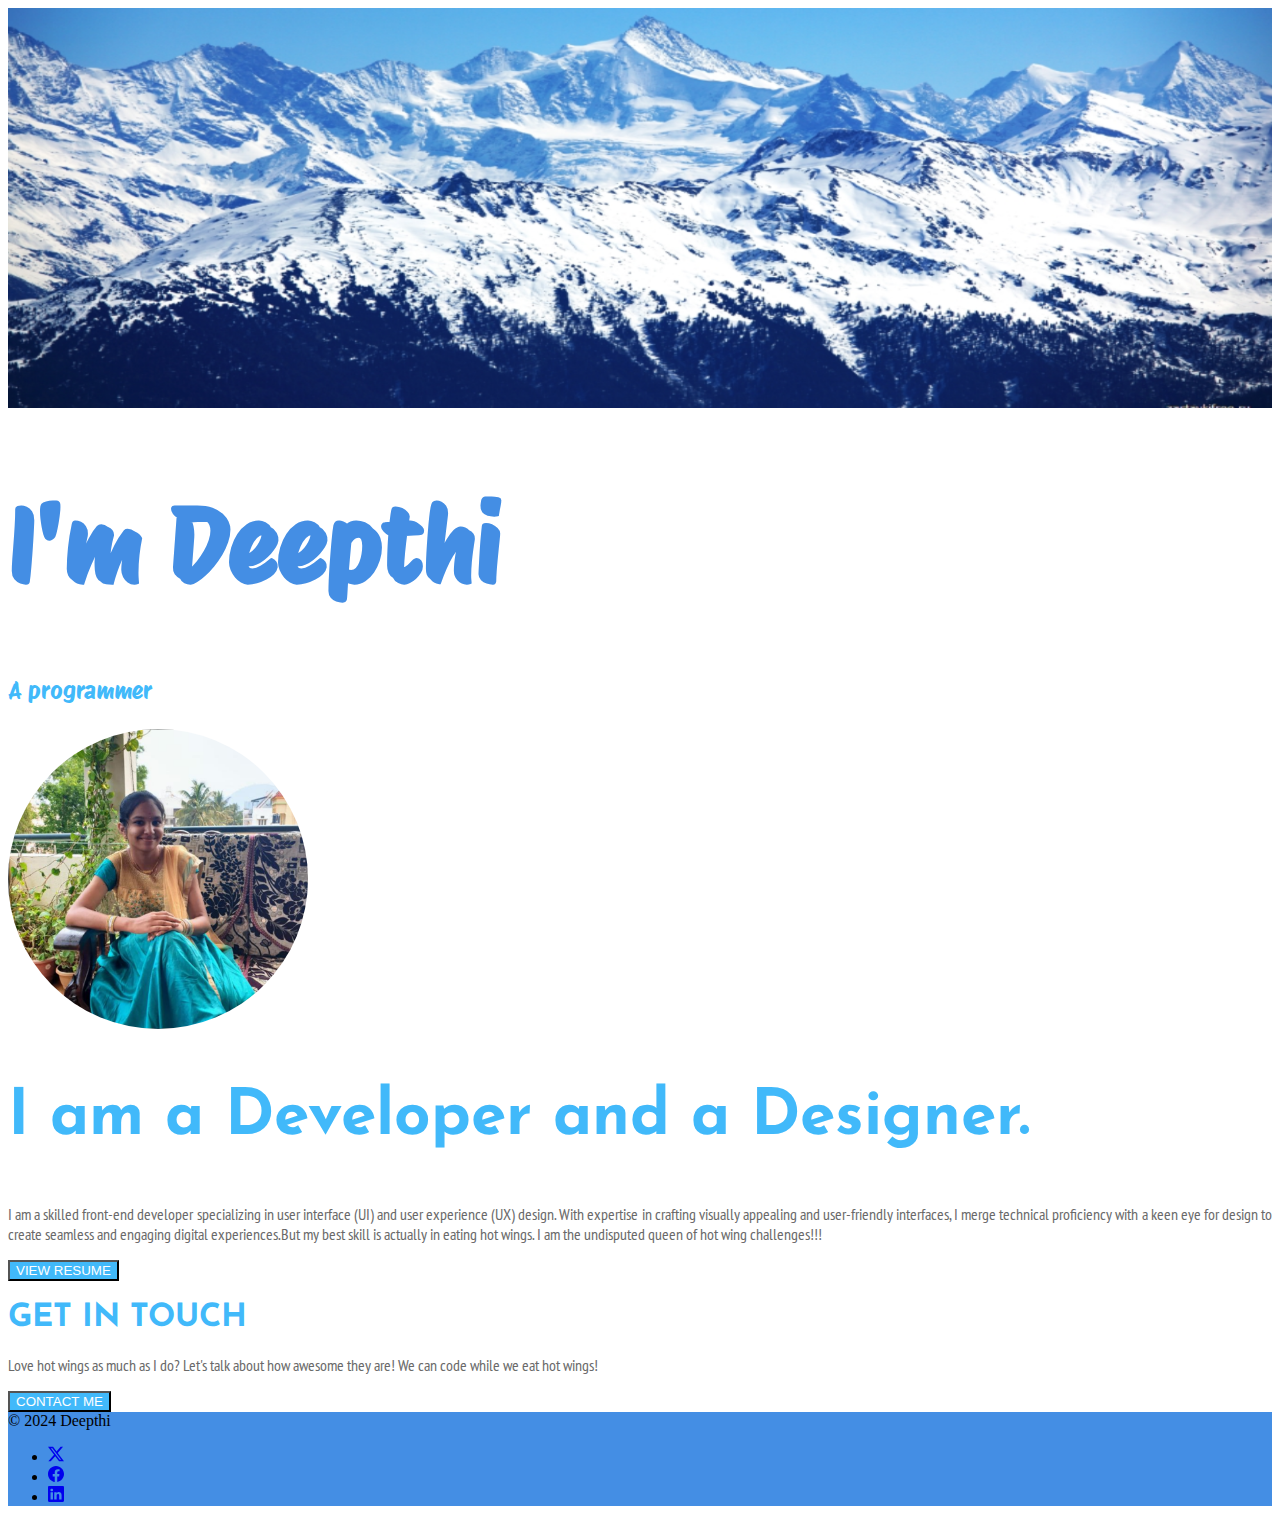
<file: index.html>
<!DOCTYPE html>
<html lang="en">
<head>
    <meta charset="UTF-8">
    <meta name="viewport" content="width=device-width, initial-scale=1.0">
    <title>MY PORTFOLIO</title>
    <link href="https://cdn.jsdelivr.net/npm/bootstrap@5.3.2/dist/css/bootstrap.min.css" rel="stylesheet" integrity="sha384-T3c6CoIi6uLrA9TneNEoa7RxnatzjcDSCmG1MXxSR1GAsXEV/Dwwykc2MPK8M2HN" crossorigin="anonymous">
    <link rel="stylesheet" href="styles.css">
    <link rel="preconnect" href="https://fonts.googleapis.com">
<link rel="preconnect" href="https://fonts.gstatic.com" crossorigin>
<link href="https://fonts.googleapis.com/css2?family=Protest+Riot&display=swap" rel="stylesheet">
<link rel="preconnect" href="https://fonts.googleapis.com">
<link rel="preconnect" href="https://fonts.gstatic.com" crossorigin>
<link href="https://fonts.googleapis.com/css2?family=Protest+Guerrilla&display=swap" rel="stylesheet">
<link rel="preconnect" href="https://fonts.googleapis.com">
<link rel="preconnect" href="https://fonts.gstatic.com" crossorigin>
<link href="https://fonts.googleapis.com/css2?family=Josefin+Sans&display=swap" rel="stylesheet">
<link rel="preconnect" href="https://fonts.googleapis.com">
<link rel="preconnect" href="https://fonts.gstatic.com" crossorigin>
<link href="https://fonts.googleapis.com/css2?family=Josefin+Sans&family=PT+Sans+Narrow&display=swap" rel="stylesheet">
    

</head>
<body>
    <section1>
        <img src="./mountaincrop.png" width="100%" height="400">
    </section1>


    <section2>
      <div class="px-4 py-5 my-5 text-center">
        
        <h1 class="display-5 fw-bold " id="title">I'm Deepthi</h1>
        <div class="col-lg-6 mx-auto">
          <p class="lead mb-4" id="subtitle">A programmer</p>
          <div class="d-grid gap-2 d-sm-flex justify-content-sm-center">
           
          </div>
        </div>
      </div>
    </section2>

    <section3>
      <div class="container col-xxl-8 px-4 py-5">
        <div class="row flex-lg-row-reverse align-items-center g-5 py-5">
          <div class="col-10 col-sm-8 col-lg-6">
            <img src="./my pic.png" class="myimg">
          </div>
          <div class="col-lg-6">
            <h2 class="display-5 fw-bold lh-1 mb-3" id="devanddes">I am a Developer and a Designer.</h2>
            <p class="lead" id="skill">I am a skilled front-end developer specializing in user interface (UI) and user experience (UX) design. With expertise in crafting visually appealing and user-friendly interfaces, I merge technical proficiency with a keen eye for design to create seamless and engaging digital experiences.But my best skill is actually in eating hot wings. I am the undisputed queen of hot wing challenges!!!</p>
            <div class="d-grid gap-2 d-md-flex justify-content-md-start">
              <button type="button" class="btn btn-light btn-lg px-4 me-md-2"><a class="text" style="text-decoration: none;" href="resume.html">VIEW RESUME</a></button>
              
            </div>
          </div>
        </div>
      </div>
    </section3>

    <section4>
      <div class="px-4 py-5 my-5 text-center">
        
        <h1 class="display-5 fw-bold " id="getintouch">GET IN TOUCH</h1>
        <div class="col-lg-6 mx-auto">
          <p class="lead mb-4" id="skill2">Love hot wings as much as I do? Let's talk about how awesome they are! We can code while we eat hot wings!</p>
          <div class="d-grid gap-2 d-sm-flex justify-content-sm-center">
            <button type="button" class="btn btn-light btn-lg px-4 gap-3"><a class="text" style="text-decoration: none;" href="./contact.html">CONTACT ME</a></button>
            
          </div>
        </div>
      </div>
    </section4>

    <section5">
    <div id="footer">
      <div class="container"  >
        <footer class="d-flex flex-wrap justify-content-between align-items-center py-3 mt-4 border-top">
          <div class="col-md-4 d-flex align-items-center">
            <a href="/" class="mb-3 me-2 mb-md-0 text-body-secondary text-decoration-none lh-1">
             
            </a>
            <span class="mb-3 mb-md-0 text-body-secondary">© 2024 Deepthi</span>
          </div>
      
          <ul class="nav col-md-4 justify-content-end list-unstyled d-flex">
            <li class="ms-3"><a class="text-body-secondary" href="https://twitter.com/DeepthiP1849727"><svg xmlns="http://www.w3.org/2000/svg" width="16" height="16" fill="currentColor" class="bi bi-twitter-x" viewBox="0 0 16 16">
              <path d="M12.6.75h2.454l-5.36 6.142L16 15.25h-4.937l-3.867-5.07-4.425 5.07H.316l5.733-6.57L0 .75h5.063l3.495 4.633L12.601.75Zm-.86 13.028h1.36L4.323 2.145H2.865z"/>
            </svg></a></li>
            <li class="ms-3"><a class="text-body-secondary" href="https://www.facebook.com/profile.php?id=61556113014469"><svg xmlns="http://www.w3.org/2000/svg" width="16" height="16" fill="currentColor" class="bi bi-facebook" viewBox="0 0 16 16">
              <path d="M16 8.049c0-4.446-3.582-8.05-8-8.05C3.58 0-.002 3.603-.002 8.05c0 4.017 2.926 7.347 6.75 7.951v-5.625h-2.03V8.05H6.75V6.275c0-2.017 1.195-3.131 3.022-3.131.876 0 1.791.157 1.791.157v1.98h-1.009c-.993 0-1.303.621-1.303 1.258v1.51h2.218l-.354 2.326H9.25V16c3.824-.604 6.75-3.934 6.75-7.951"/>
            </svg></a></li>
            <li class="ms-3"><a class="text-body-secondary" href="https://www.linkedin.com/in/deepthi-p-10bb5b292/"><svg xmlns="http://www.w3.org/2000/svg" width="16" height="16" fill="currentColor" class="bi bi-linkedin" viewBox="0 0 16 16">
              <path d="M0 1.146C0 .513.526 0 1.175 0h13.65C15.474 0 16 .513 16 1.146v13.708c0 .633-.526 1.146-1.175 1.146H1.175C.526 16 0 15.487 0 14.854zm4.943 12.248V6.169H2.542v7.225zm-1.2-8.212c.837 0 1.358-.554 1.358-1.248-.015-.709-.52-1.248-1.342-1.248S2.4 3.226 2.4 3.934c0 .694.521 1.248 1.327 1.248zm4.908 8.212V9.359c0-.216.016-.432.08-.586.173-.431.568-.878 1.232-.878.869 0 1.216.662 1.216 1.634v3.865h2.401V9.25c0-2.22-1.184-3.252-2.764-3.252-1.274 0-1.845.7-2.165 1.193v.025h-.016l.016-.025V6.169h-2.4c.03.678 0 7.225 0 7.225z"/>
            </svg></a></li>
          </ul>
        </footer>
      </div>
    </div>
    </section5>


    
</body>
</html>
</file>
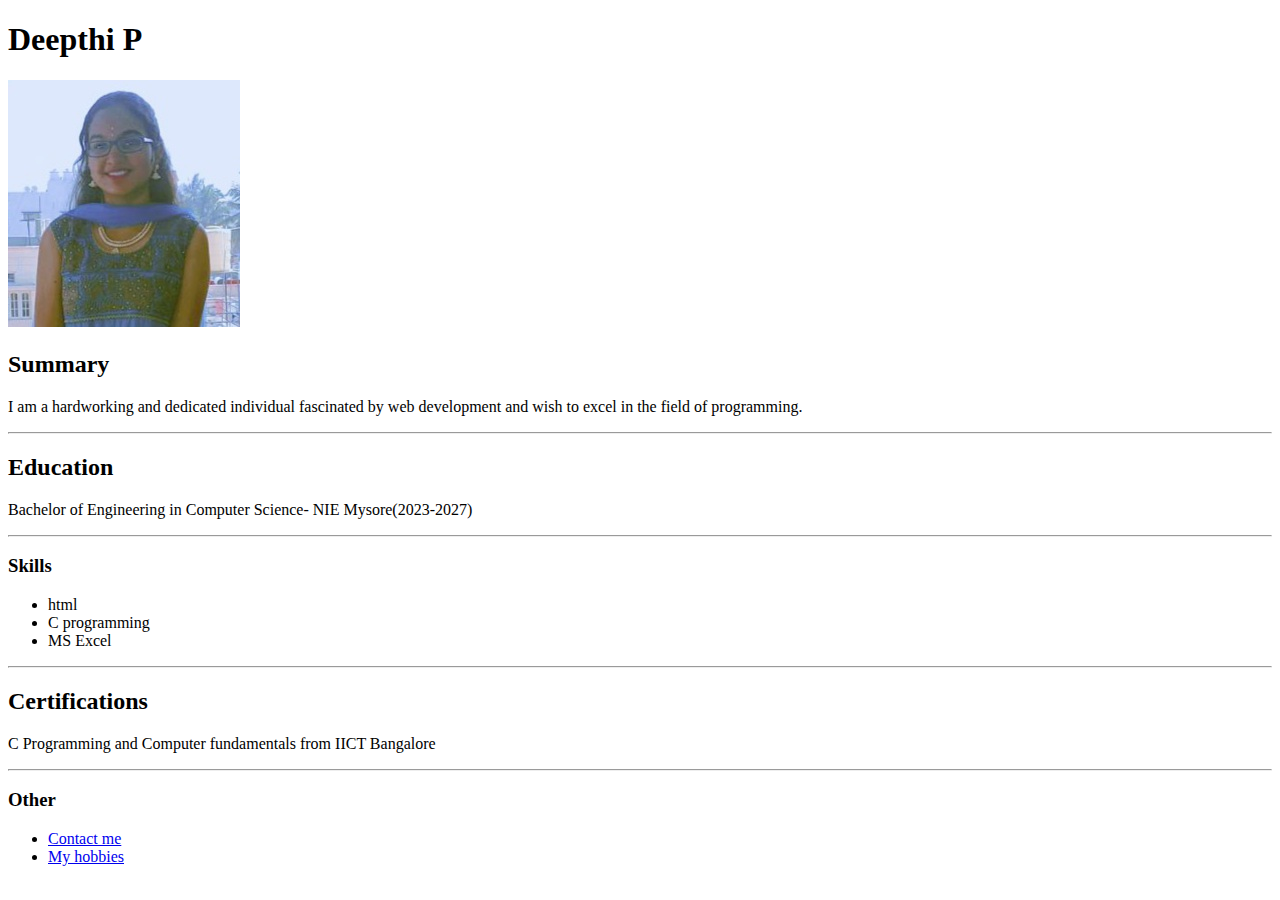
<file: resume.html>
<!DOCTYPE html>
<html lang="en">
<head>
    <meta charset="UTF-8">
    <meta name="viewport" content="width=device-width, initial-scale=1.0">
    <title>MY RESUME</title>
</head>
<body>
    <h1>Deepthi P</h1>
    <img src="./My profile.jpg" />

    <h2>Summary</h2>
    <p>I am a hardworking and dedicated individual fascinated by web development and wish to excel in the field of programming.</p>
    <hr />
    <h2>Education</h2>
    <p>Bachelor of Engineering in Computer Science- NIE Mysore(2023-2027)</p>
    <hr />
    <h3>Skills</h3>
    <ul>
        <li>html</li>
        <li>C programming</li>
        <li>MS Excel</li>
    </ul>
    <hr />
    <h2>Certifications</h2>
    <p>C Programming and Computer fundamentals from IICT Bangalore</p>
    <hr />
    <h3>Other</h3>
    <ul>
        <li><a href="./contact.html">Contact me</a></li>
        <li><a href="./hobbies.html">My hobbies</a></li>
    </ul>
    
</body>
</html>
</file>
<file: styles.css>
#title{
  font-family: 'Protest Riot', sans-serif;
  font-size: 6.5rem;
  color:#448EE4;
}
#subtitle{
  font-family: 'Dosis', sans-serif;
font-family: 'Kanit', sans-serif;
font-family: 'Protest Riot', sans-serif;
font-size: 1.5rem;

color:#41B9FA;


}

.myimg{
  height:300px;
  width:300px;
  border-radius: 50%;
}

#devanddes{
 
  color:#41B9FA;
  font-family: 'Protest Guerrilla', sans-serif;
  font-family: 'Josefin Sans', sans-serif;
  font-size: 4rem;
}

#skill{
  font-family: 'Josefin Sans', sans-serif;
font-family: 'PT Sans Narrow', sans-serif;
color:dimgray;
text-align: justify;
  
}
#skill2{
  font-family: 'Josefin Sans', sans-serif;
font-family: 'PT Sans Narrow', sans-serif;
color:dimgray;

}
.btn{
  background-color:#41B9FA;
  
}
.text{
  color: white;
  font-weight: 500;
}


#getintouch{
  font-family: 'Josefin Sans', sans-serif;
  color:#41B9FA;
}

#footer{
  background-color:#448EE4;
}
</file>
